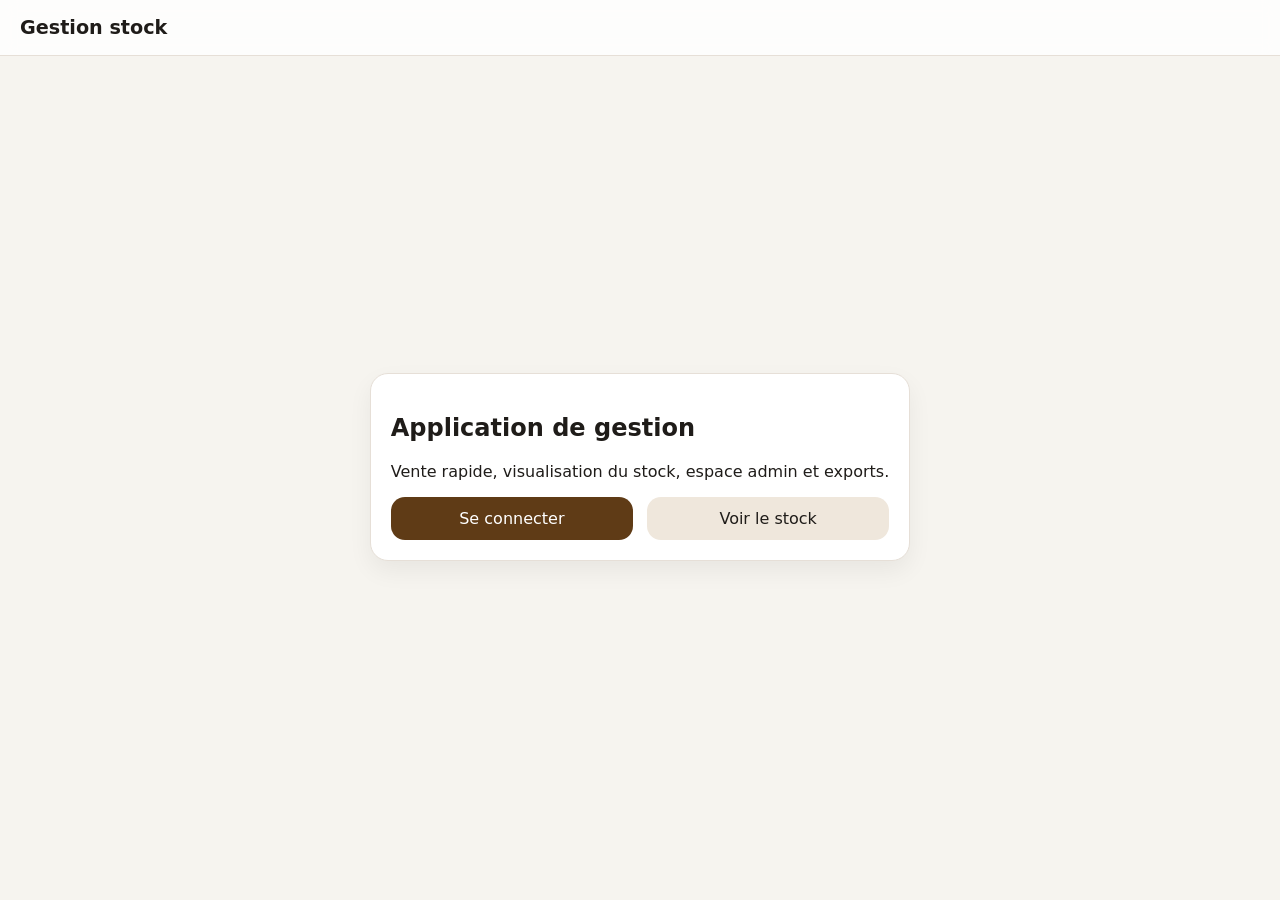
<file: index.html>
<!doctype html>
<html lang="fr">
<head>
  <meta charset="UTF-8" />
  <meta name="viewport" content="width=device-width, initial-scale=1.0" />
  <title>Gestion stock</title>
  <link rel="manifest" href="manifest.json" />
  <link rel="stylesheet" href="assets/css/main.css" />
</head>
<body>
  <div class="app-shell">
    <header class="topbar">
      <h1>Gestion stock</h1>
      <button id="installBtn" class="ghost hidden">Installer</button>
    </header>

    <main class="container hero">
      <section class="card">
        <h2>Application de gestion</h2>
        <p>Vente rapide, visualisation du stock, espace admin et exports.</p>
        <div class="grid two">
          <a class="button" href="login.html">Se connecter</a>
          <a class="button secondary" href="stock.html">Voir le stock</a>
        </div>
      </section>
    </main>
  </div>

  <script src="assets/js/pwa.js"></script>
</body>
</html>
</file>
<file: assets/css/main.css>
:root {
  --bg: #f6f4ef;
  --card: #ffffff;
  --text: #1f1c19;
  --muted: #746d65;
  --line: #e6dfd7;
  --primary: #5f3b16;
  --primary-2: #835323;
  --danger: #b42318;
  --radius: 18px;
  --shadow: 0 10px 24px rgba(0,0,0,.06);
}
* { box-sizing: border-box; }
body {
  margin: 0;
  font-family: Inter, system-ui, sans-serif;
  background: var(--bg);
  color: var(--text);
}
a { color: inherit; text-decoration: none; }
button, input, select {
  font: inherit;
}
.app-shell { min-height: 100dvh; }
.topbar {
  display: flex; align-items: center; justify-content: space-between;
  gap: 16px; padding: 16px 20px; background: rgba(255,255,255,.8);
  backdrop-filter: blur(8px); position: sticky; top: 0; z-index: 5; border-bottom: 1px solid var(--line);
}
.topbar h1 { margin: 0; font-size: 1.2rem; }
.nav-inline { display: flex; gap: 14px; align-items: center; flex-wrap: wrap; }
.container { max-width: 1080px; margin: 0 auto; padding: 20px; }
.narrow { max-width: 520px; }
.hero { display: grid; place-items: center; min-height: calc(100dvh - 78px); }
.card {
  background: var(--card); border: 1px solid var(--line); border-radius: var(--radius);
  box-shadow: var(--shadow); padding: 20px;
}
.grid { display: grid; gap: 14px; }
.grid.two { grid-template-columns: repeat(2, minmax(0,1fr)); }
.grid.three { grid-template-columns: repeat(3, minmax(0,1fr)); }
.stack { display: grid; gap: 14px; }
.button, .ghost {
  display: inline-flex; align-items: center; justify-content: center; gap: 8px;
  padding: 12px 16px; border-radius: 14px; border: none; cursor: pointer;
}
.button { background: var(--primary); color: #fff; }
.button.secondary { background: #efe7dc; color: var(--text); }
.ghost { background: transparent; border: 1px solid var(--line); }
label { display: grid; gap: 8px; }
input, select {
  width: 100%; background: #fff; border: 1px solid var(--line); border-radius: 12px;
  padding: 12px 14px;
}
.table-wrap { overflow: auto; }
table { width: 100%; border-collapse: collapse; }
th, td { text-align: left; padding: 12px; border-bottom: 1px solid var(--line); }
.section-head { display: flex; justify-content: space-between; align-items: center; gap: 12px; margin-bottom: 12px; }
.muted { color: var(--muted); }
.message { min-height: 1.4em; color: var(--muted); }
.message.error { color: var(--danger); }
.admin-grid { display: grid; grid-template-columns: 1fr 1fr; gap: 20px; }
.hidden { display: none !important; }
@media (max-width: 760px) {
  .grid.two, .grid.three, .admin-grid { grid-template-columns: 1fr; }
  .topbar { align-items: flex-start; flex-direction: column; }
}
.message {
  margin-top: 12px;
  padding: 12px 14px;
  border-radius: 10px;
  font-size: 14px;
}

.message.error {
  background: #3a1010;
  color: #ffd7d7;
  border: 1px solid #7a2b2b;
}

.message.success {
  background: #113a1e;
  color: #d9ffe4;
  border: 1px solid #2d7a46;
}

.message.info {
  background: #10253a;
  color: #d8ecff;
  border: 1px solid #2c5d8a;
}

.cell-ok {
  background: #16361f;
  color: #d7ffe0;
}

.cell-warn {
  background: #4b3312;
  color: #ffe5b4;
}

.cell-danger {
  background: #4a1717;
  color: #ffd7d7;
}

.cell-info {
  background: #132f4a;
  color: #d8ecff;
}

.stock-table {
  width: 100%;
  border-collapse: collapse;
}

.stock-table th,
.stock-table td {
  padding: 10px;
  border-bottom: 1px solid #2c2c2c;
  text-align: left;
}

.row-biere td {
  background: rgba(40, 90, 180, 0.18);
}

.row-goodies td {
  background: rgba(40, 140, 80, 0.16);
}

.stock-toolbar {
  display: flex;
  gap: 10px;
  margin-bottom: 12px;
}

.small-btn {
  padding: 6px 10px;
  border: 0;
  border-radius: 8px;
  cursor: pointer;
}

.stock-toolbar {
  display: flex;
  gap: 12px;
  margin-bottom: 16px;
  flex-wrap: wrap;
}

.toolbar-btn {
  border: 0;
  border-radius: 12px;
  padding: 10px 16px;
  font-size: 14px;
  font-weight: 600;
  cursor: pointer;
  transition: transform 0.15s ease, opacity 0.15s ease;
}

.toolbar-btn:hover {
  transform: translateY(-1px);
  opacity: 0.95;
}

.primary-btn {
  background: #1d4ed8;
  color: white;
}

.secondary-btn {
  background: #0f766e;
  color: white;
}

.stock-status {
  margin-bottom: 12px;
  color: #555;
  font-size: 14px;
}

.stock-table {
  width: 100%;
  border-collapse: collapse;
  overflow: hidden;
  border-radius: 14px;
  background: white;
}

.stock-table th,
.stock-table td {
  padding: 12px 14px;
  border-bottom: 1px solid #e6e6e6;
  text-align: left;
}

.stock-table thead th {
  background: #f5f5f5;
  font-weight: 700;
}

.row-biere td {
  background: rgba(59, 130, 246, 0.10);
}

.row-goodies td {
  background: rgba(34, 197, 94, 0.10);
}

.category-cell {
  font-weight: 700;
  text-transform: capitalize;
}

.action-btn {
  border: 0;
  border-radius: 10px;
  padding: 8px 12px;
  background: #111827;
  color: white;
  cursor: pointer;
  font-size: 13px;
  font-weight: 600;
}

.action-btn:hover {
  opacity: 0.92;
}
</file>
